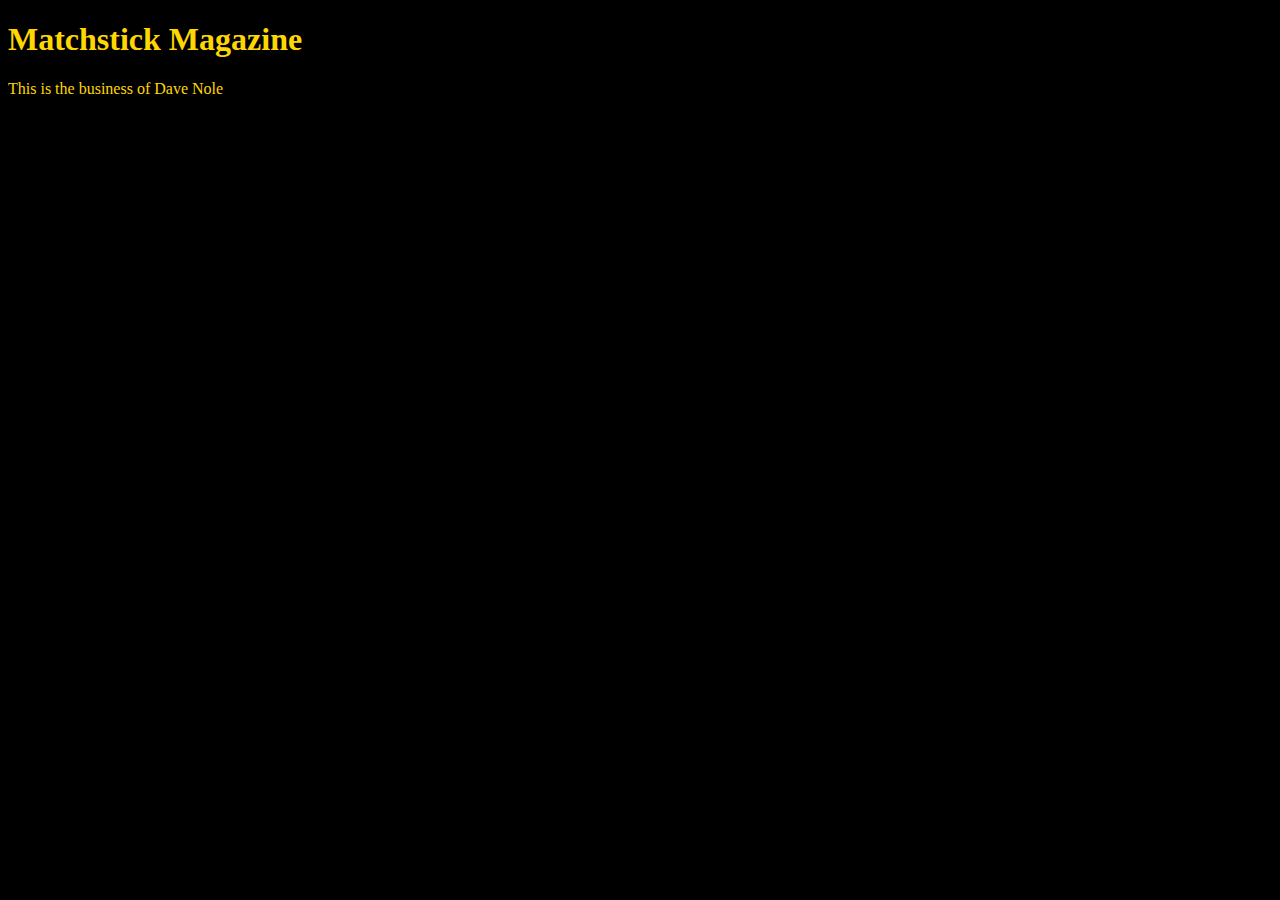
<file: unit_1/index.html>
<!DOCTYPE html>
<html>
<head>
	<link rel="stylesheet" type="text/css" href="css/style.css">
	<title>Matchstick Magazine</title>
</head>
<body>
	<h1>Matchstick Magazine</h1>
	<p>This is the business of Dave Nole</p>
</body>
</html>
</file>
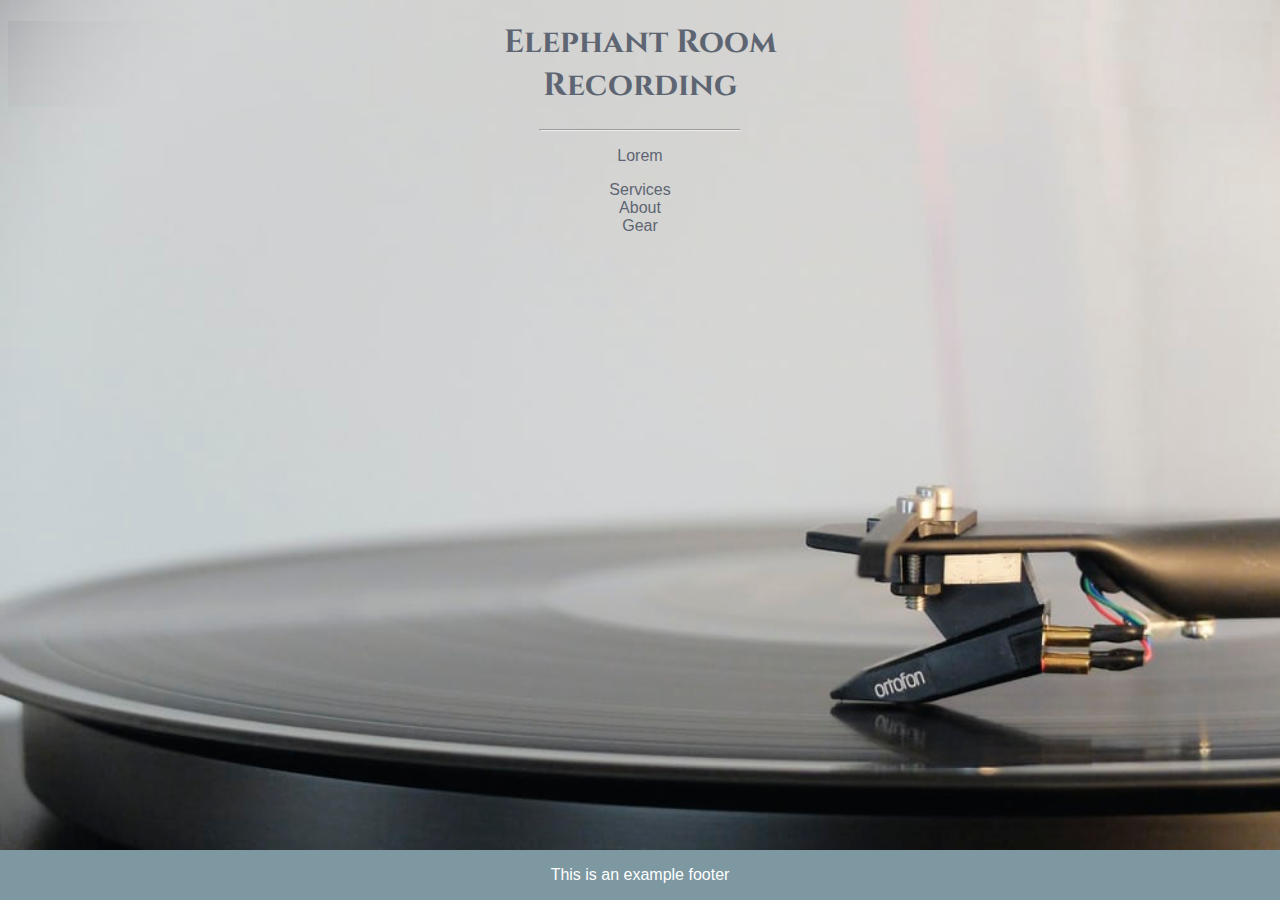
<file: unit_3/index.html>
<!DOCTYPE html>
<html>
<head>
	<link rel="stylesheet" type="text/css" href="css/style.css">
	<title>Elephant Room Recording</title>
</head>
<body>
	<h1>Elephant Room<br> Recording</h1>
	<hr>
	<p>Lorem</p>
	<div class="container">Services</div>
	<div>About</div>
	<div>Gear</div>
<div class="footer">
  <p>This is an example footer</p>
</div>

</body>
</html>
</file>
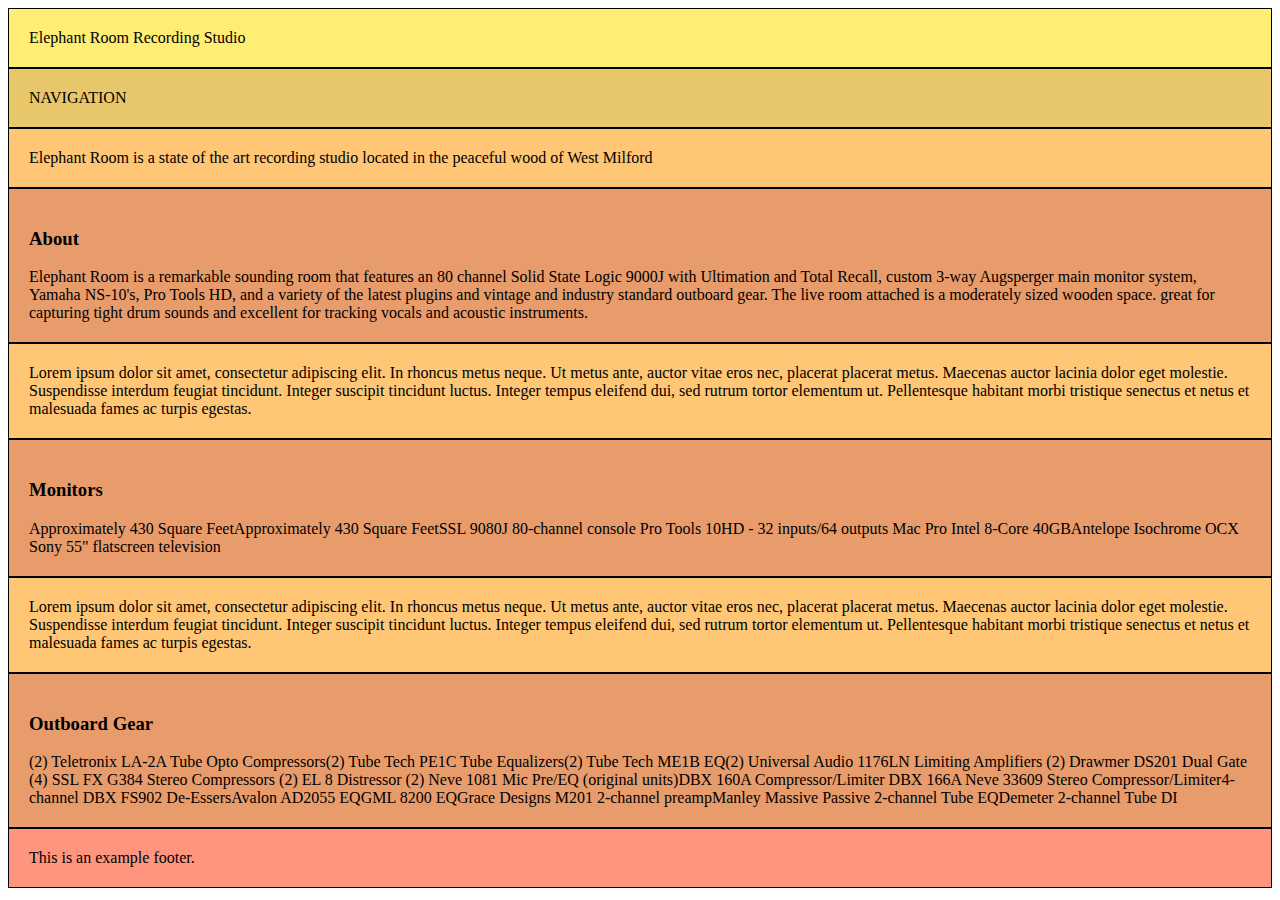
<file: unit_5/index.html>
<!DOCTYPE html>
<html>
<head>
	<link rel="stylesheet" type="text/css" href="css/style.css">
	<title>Elephant Room Recording</title>
</head>
<body>
	<div class="wrapper">
	<header>
		Elephant Room Recording Studio
	</header>
	<nav>
	NAVIGATION 
	</nav>
	<section id="one">
		<aside class="picture">
			Elephant Room is a state of the art recording studio located in the peaceful wood of West Milford
		</aside>
		<article class="description">
			<h3>About</h3>
			Elephant Room  is a remarkable sounding room that features an 80 channel Solid State Logic 9000J with Ultimation and Total Recall, custom 3-way Augsperger main monitor system, Yamaha NS-10's, Pro Tools HD, and a variety of the latest plugins and vintage and industry standard outboard gear. The live room attached is a moderately sized wooden space. great for capturing tight drum sounds and excellent for tracking vocals and acoustic instruments.
		</article>
		<aside class="picture">
			Lorem ipsum dolor sit amet, consectetur adipiscing elit. In rhoncus metus neque. Ut metus ante, auctor vitae eros nec, placerat placerat metus. Maecenas auctor lacinia dolor eget molestie. Suspendisse interdum feugiat tincidunt. Integer suscipit tincidunt luctus. Integer tempus eleifend dui, sed rutrum tortor elementum ut. Pellentesque habitant morbi tristique senectus et netus et malesuada fames ac turpis egestas.
		</aside>
		<article class="description">
			<h3>Monitors</h3>
			Approximately 430 Square Feet​
			Approximately 430 Square Feet​
			SSL 9080J 80-channel console
			Pro Tools 10HD - 32 inputs/64 outputs
			Mac Pro Intel 8-Core 40GB​
			Antelope Isochrome OCX​
			Sony 55" flatscreen television
		</article>
		<aside class="picture">
			Lorem ipsum dolor sit amet, consectetur adipiscing elit. In rhoncus metus neque. Ut metus ante, auctor vitae eros nec, placerat placerat metus. Maecenas auctor lacinia dolor eget molestie. Suspendisse interdum feugiat tincidunt. Integer suscipit tincidunt luctus. Integer tempus eleifend dui, sed rutrum tortor elementum ut. Pellentesque habitant morbi tristique senectus et netus et malesuada fames ac turpis egestas.
		</aside>
		<article class="description">
			<h3>Outboard Gear</h3>
			(2) Teletronix LA-2A Tube Opto Compressors​​
			(2) Tube Tech PE1C Tube Equalizers​
			(2) Tube Tech ME1B EQ​
			(2) Universal Audio 1176LN Limiting Amplifiers
			(2) Drawmer DS201 Dual Gate​
			(4) SSL FX G384 Stereo Compressors
			(2) EL 8 Distressor
			(2) Neve 1081 Mic Pre/EQ (original units)​​
			DBX 160A Compressor/Limiter
			DBX 166A
			Neve 33609 Stereo Compressor/Limiter​
			4-channel DBX FS902 De-Essers​
			Avalon AD2055 EQ​
			GML 8200 EQ​
			Grace Designs M201 2-channel preamp​
			Manley Massive Passive 2-channel Tube EQ​
			Demeter 2-channel Tube DI
		</article>
	
	</section>
	<footer>
		This is an example footer.
	</footer>
	</div>
</body>
</file>
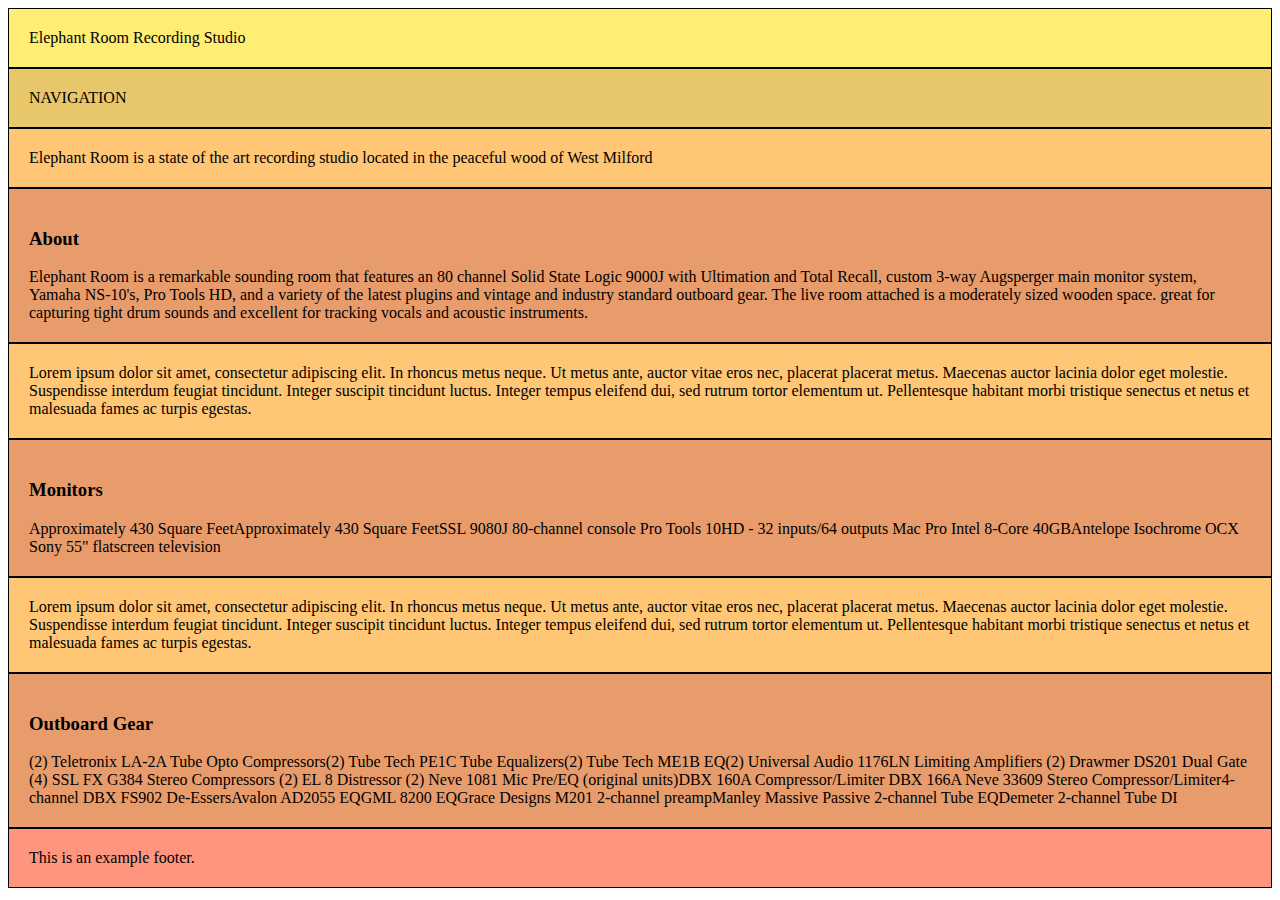
<file: unit_6.1/index.html>
<!DOCTYPE html>
<html>
<head>
	<link rel="stylesheet" type="text/css" href="css/style.css">
	<title>Elephant Room Recording</title>
</head>
<body>
	<div class="wrapper">
	<header>
		Elephant Room Recording Studio
	</header>
	<nav>
	NAVIGATION 
	</nav>
	<section id="one">
		<aside class="picture">
			Elephant Room is a state of the art recording studio located in the peaceful wood of West Milford
		</aside>
		<article class="description">
			<h3>About</h3>
			Elephant Room  is a remarkable sounding room that features an 80 channel Solid State Logic 9000J with Ultimation and Total Recall, custom 3-way Augsperger main monitor system, Yamaha NS-10's, Pro Tools HD, and a variety of the latest plugins and vintage and industry standard outboard gear. The live room attached is a moderately sized wooden space. great for capturing tight drum sounds and excellent for tracking vocals and acoustic instruments.
		</article>
	</section>
	<section id="two_column" class="clearfix">
		<aside id: left>
			Lorem ipsum dolor sit amet, consectetur adipiscing elit. In rhoncus metus neque. Ut metus ante, auctor vitae eros nec, placerat placerat metus. Maecenas auctor lacinia dolor eget molestie. Suspendisse interdum feugiat tincidunt. Integer suscipit tincidunt luctus. Integer tempus eleifend dui, sed rutrum tortor elementum ut. Pellentesque habitant morbi tristique senectus et netus et malesuada fames ac turpis egestas.
		</aside>
		<article class="description">
			<h3>Monitors</h3>
			Approximately 430 Square Feet​
			Approximately 430 Square Feet​
			SSL 9080J 80-channel console
			Pro Tools 10HD - 32 inputs/64 outputs
			Mac Pro Intel 8-Core 40GB​
			Antelope Isochrome OCX​
			Sony 55" flatscreen television
		</article>
		<aside id: right class="picture">
			Lorem ipsum dolor sit amet, consectetur adipiscing elit. In rhoncus metus neque. Ut metus ante, auctor vitae eros nec, placerat placerat metus. Maecenas auctor lacinia dolor eget molestie. Suspendisse interdum feugiat tincidunt. Integer suscipit tincidunt luctus. Integer tempus eleifend dui, sed rutrum tortor elementum ut. Pellentesque habitant morbi tristique senectus et netus et malesuada fames ac turpis egestas.
		</aside>
		<article class="description">
			<h3>Outboard Gear</h3>
			(2) Teletronix LA-2A Tube Opto Compressors​​
			(2) Tube Tech PE1C Tube Equalizers​
			(2) Tube Tech ME1B EQ​
			(2) Universal Audio 1176LN Limiting Amplifiers
			(2) Drawmer DS201 Dual Gate​
			(4) SSL FX G384 Stereo Compressors
			(2) EL 8 Distressor
			(2) Neve 1081 Mic Pre/EQ (original units)​​
			DBX 160A Compressor/Limiter
			DBX 166A
			Neve 33609 Stereo Compressor/Limiter​
			4-channel DBX FS902 De-Essers​
			Avalon AD2055 EQ​
			GML 8200 EQ​
			Grace Designs M201 2-channel preamp​
			Manley Massive Passive 2-channel Tube EQ​
			Demeter 2-channel Tube DI
		</article>
	
	</section>
	<footer>
		This is an example footer.
	</footer>
	</div>
</body>
</file>
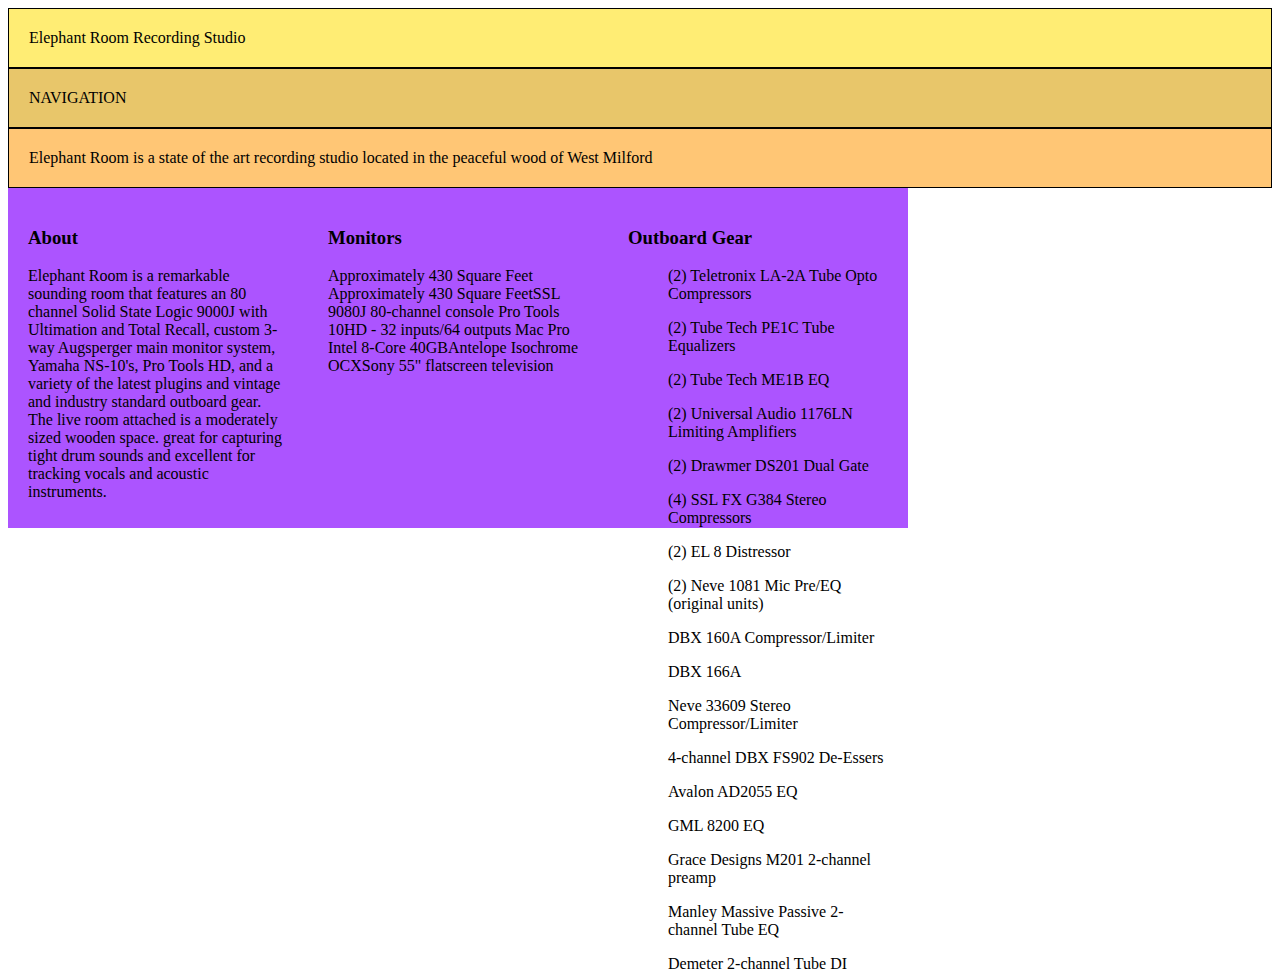
<file: unit_6.2/index.html>
<!DOCTYPE html>
<html>
<head>
	<link rel="stylesheet" type="text/css" href="css/style.css">
	<title>Elephant Room Recording</title>
</head>
<body>
	<div class="wrapper">
	<header>
		Elephant Room Recording Studio
	</header>
	<nav>
	NAVIGATION 
	</nav>
	<section id="one">
		<aside class="picture">
			Elephant Room is a state of the art recording studio located in the peaceful wood of West Milford
		</aside>

		<div class="column" id="column_1">
			<h3>About</h3>
			Elephant Room  is a remarkable sounding room that features an 80 channel Solid State Logic 9000J with Ultimation and Total Recall, custom 3-way Augsperger main monitor system, Yamaha NS-10's, Pro Tools HD, and a variety of the latest plugins and vintage and industry standard outboard gear. The live room attached is a moderately sized wooden space. great for capturing tight drum sounds and excellent for tracking vocals and acoustic instruments.
		</div>

		<div class="column" id="column_2">
			<h3>Monitors</h3>
			Approximately 430 Square Feet​
			Approximately 430 Square Feet​
			SSL 9080J 80-channel console
			Pro Tools 10HD - 32 inputs/64 outputs
			Mac Pro Intel 8-Core 40GB​
			Antelope Isochrome OCX​
			Sony 55" flatscreen television
		</div> 

		<div class="column" id="column_3">
		<h3>Outboard Gear</h3>
			<ul>(2) Teletronix LA-2A Tube Opto Compressors​​</ul>
			<ul>(2) Tube Tech PE1C Tube Equalizers​</ul>
			<ul>(2) Tube Tech ME1B EQ​</ul>
			<ul>(2) Universal Audio 1176LN Limiting Amplifiers</ul>
			<ul>(2) Drawmer DS201 Dual Gate​</ul>
			<ul>(4) SSL FX G384 Stereo Compressors</ul>
			<ul>(2) EL 8 Distressor</ul>
			<ul>(2) Neve 1081 Mic Pre/EQ (original units)​​</ul>
			<ul>DBX 160A Compressor/Limiter</ul>
			<ul>DBX 166A</ul>
			<ul>Neve 33609 Stereo Compressor/Limiter​</ul>
			<ul>4-channel DBX FS902 De-Essers​</ul>
			<ul>Avalon AD2055 EQ​</ul>
			<ul>GML 8200 EQ​</ul>
			<ul>Grace Designs M201 2-channel preamp​</ul>
			<ul>Manley Massive Passive 2-channel Tube EQ​</ul>
			<ul>Demeter 2-channel Tube DI</ul>
		</div>
	
	</section>
	<footer class="clearfix">
		This is an example footer.
	</footer>
	</div>
</body>
</file>
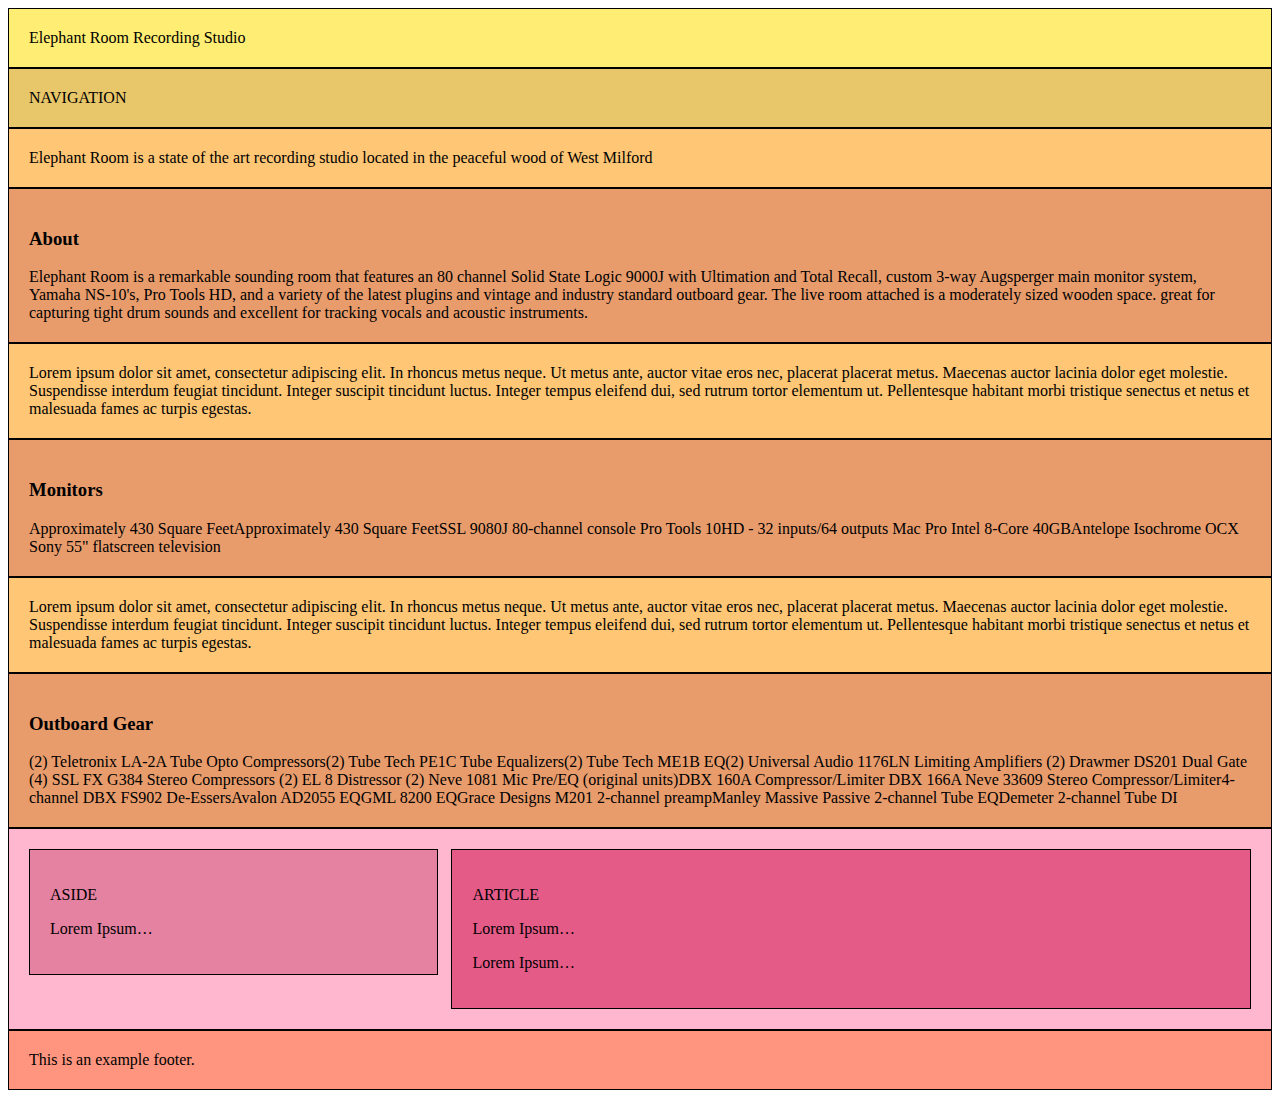
<file: unit_6.3/index.html>
<!DOCTYPE html>
<html>
<head>
	<link rel="stylesheet" type="text/css" href="css/style.css">
	<title>Elephant Room Recording</title>
</head>
<body>
	<div class="wrapper">
	<header>
		Elephant Room Recording Studio
	</header>
	<nav>
	NAVIGATION 
	</nav>
	<section id="one">
		<aside class="picture">
			Elephant Room is a state of the art recording studio located in the peaceful wood of West Milford
		</aside>
		<article class="description">
			<h3>About</h3>
			Elephant Room  is a remarkable sounding room that features an 80 channel Solid State Logic 9000J with Ultimation and Total Recall, custom 3-way Augsperger main monitor system, Yamaha NS-10's, Pro Tools HD, and a variety of the latest plugins and vintage and industry standard outboard gear. The live room attached is a moderately sized wooden space. great for capturing tight drum sounds and excellent for tracking vocals and acoustic instruments.
		</article>
		<aside class="picture">
			Lorem ipsum dolor sit amet, consectetur adipiscing elit. In rhoncus metus neque. Ut metus ante, auctor vitae eros nec, placerat placerat metus. Maecenas auctor lacinia dolor eget molestie. Suspendisse interdum feugiat tincidunt. Integer suscipit tincidunt luctus. Integer tempus eleifend dui, sed rutrum tortor elementum ut. Pellentesque habitant morbi tristique senectus et netus et malesuada fames ac turpis egestas.
		</aside>
		<article class="description">
			<h3>Monitors</h3>
			Approximately 430 Square Feet​
			Approximately 430 Square Feet​
			SSL 9080J 80-channel console
			Pro Tools 10HD - 32 inputs/64 outputs
			Mac Pro Intel 8-Core 40GB​
			Antelope Isochrome OCX​
			Sony 55" flatscreen television
		</article>
		<aside class="picture">
			Lorem ipsum dolor sit amet, consectetur adipiscing elit. In rhoncus metus neque. Ut metus ante, auctor vitae eros nec, placerat placerat metus. Maecenas auctor lacinia dolor eget molestie. Suspendisse interdum feugiat tincidunt. Integer suscipit tincidunt luctus. Integer tempus eleifend dui, sed rutrum tortor elementum ut. Pellentesque habitant morbi tristique senectus et netus et malesuada fames ac turpis egestas.
		</aside>
		<article class="description">
			<h3>Outboard Gear</h3>
			(2) Teletronix LA-2A Tube Opto Compressors​​
			(2) Tube Tech PE1C Tube Equalizers​
			(2) Tube Tech ME1B EQ​
			(2) Universal Audio 1176LN Limiting Amplifiers
			(2) Drawmer DS201 Dual Gate​
			(4) SSL FX G384 Stereo Compressors
			(2) EL 8 Distressor
			(2) Neve 1081 Mic Pre/EQ (original units)​​
			DBX 160A Compressor/Limiter
			DBX 166A
			Neve 33609 Stereo Compressor/Limiter​
			4-channel DBX FS902 De-Essers​
			Avalon AD2055 EQ​
			GML 8200 EQ​
			Grace Designs M201 2-channel preamp​
			Manley Massive Passive 2-channel Tube EQ​
			Demeter 2-channel Tube DI
		</article>
		
		<section id="two_column" class="clearfix">
    <aside id="left">
        <p>ASIDE<p>
        <p>Lorem Ipsum…</p>
    </aside>
    <article id="right">
        <p>ARTICLE</p>
        <p>Lorem Ipsum…</p>
        <p>Lorem Ipsum…</p>
    </article>
</section>
	
	</section>
	<footer>
		This is an example footer.
	</footer>
	</div>
</body>
</file>
<file: unit_1/css/style.css>
body {
    background-color: black;
}

h1, p {
    color: gold;
}
</file>
<file: unit_3/css/style.css>
@import url(https://fonts.googleapis.com/css2?family=Cinzel);

h1 { color: #5e6572;
  font-family: "Cinzel";
  font-weight: 32px;
  text-align: center;
  background: url("images/vinyl.jpg");
  background-size: cover;}

body {
  color: #5e6572;
  font-family: "Helvetica";
  font-weight: 28px;
  text-align: center;
  background: url("images/vinyl.jpg");
  background-size: cover;
}
hr{
  width: 200px;
  color: #7d98a1;
}

.footer {
   position: fixed;
   left: 0;
   bottom: 0;
   width: 100%;
   background-color: #7d98a1;
   color: white;
   text-align: center;
}
</file>
<file: unit_5/css/style.css>
@import url(https://fonts.googleapis.com/css2?family=Cinzel);

header {
    background-color: #FFED74;
    border: 1px black solid;
    padding: 20px;
}
nav {
    background-color: #E8C66A;
    border: 1px black solid;
    padding: 20px;
}
aside {
    background-color: #FFC675;
    border: 1px black solid;
    padding: 20px;
}
article {
    background-color: #E89C6C;
    border: 1px black solid;
    padding: 20px;
}
footer {
    background-color: #FF957E;
    border: 1px black solid;
    padding: 20px;
}
div/section {
    background-color: #FFE2B8;
    border: 1px black solid;
    padding: 20px;
}
</file>
<file: unit_6.1/css/style.css>
@import url(https://fonts.googleapis.com/css2?family=Cinzel);

header {
    background-color: #FFED74;
    border: 1px black solid;
    padding: 20px;
}
nav {
    background-color: #E8C66A;
    border: 1px black solid;
    padding: 20px;
}
aside {
    background-color: #FFC675;
    border: 1px black solid;
    padding: 20px;
}
article {
    background-color: #E89C6C;
    border: 1px black solid;
    padding: 20px;
}
footer {
    background-color: #FF957E;
    border: 1px black solid;
    padding: 20px;
}
div/section {
    background-color: #FFE2B8;
    border: 1px black solid;
    padding: 20px;
}
</file>
<file: unit_6.2/css/style.css>
@import url(https://fonts.googleapis.com/css2?family=Cinzel);

header {
    background-color: #FFED74;
    border: 1px black solid;
    padding: 20px;
}
nav {
    background-color: #E8C66A;
    border: 1px black solid;
    padding: 20px;
}

.column {
    float: left;
    width: 260px;
    height: 300px;
    padding: 20px;
    margin: 0;
}

#column_1 {
    background-color: #AC54FF
}

#column_2 {
    background-color: #AC54FF
}

#column_3 {
    background-color: #AC54FF
}

.clearfix {
    visibility: hidden;
    display: block;
    font-size: 0;
    content:"";
    clear:both;
    height: 0
}

aside {
    background-color: #FFC675;
    border: 1px black solid;
    padding: 20px;
}
article {
    background-color: #E89C6C;
    border: 1px black solid;
    padding: 20px;
}
footer {
    background-color: #FF957E;
    border: 1px black solid;
    padding: 20px;
}
div/section {
    background-color: #FFE2B8;
    border: 1px black solid;
    padding: 20px;
}
</file>
<file: unit_6.3/css/style.css>
@import url(https://fonts.googleapis.com/css2?family=Cinzel);

header {
    background-color: #FFED74;
    border: 1px black solid;
    padding: 20px;
}
nav {
    background-color: #E8C66A;
    border: 1px black solid;
    padding: 20px;
}
aside {
    background-color: #FFC675;
    border: 1px black solid;
    padding: 20px;
}
article {
    background-color: #E89C6C;
    border: 1px black solid;
    padding: 20px;
}

#two_column {
    background-color: #FFB7CF;
    border: 1px black solid;
    padding: 20px;
}

#left {
    background-color: #E582A2;
    border: 1px black solid;
    padding: 20px;
    float: left;
    width: 30%;
}

#right {
    background-color: #E55B88;
    border: 1px black solid;
    padding: 20px;
    float: right;
    width: 62%;
}

.clearfix:after {
    visibility: hidden;
    display: block;
    font-size: 0;
    content: " ";
    clear: both;
    height: 0;
}
footer {
    background-color: #FF957E;
    border: 1px black solid;
    padding: 20px;
}
div/section {
    background-color: #FFE2B8;
    border: 1px black solid;
    padding: 20px;
}
</file>
